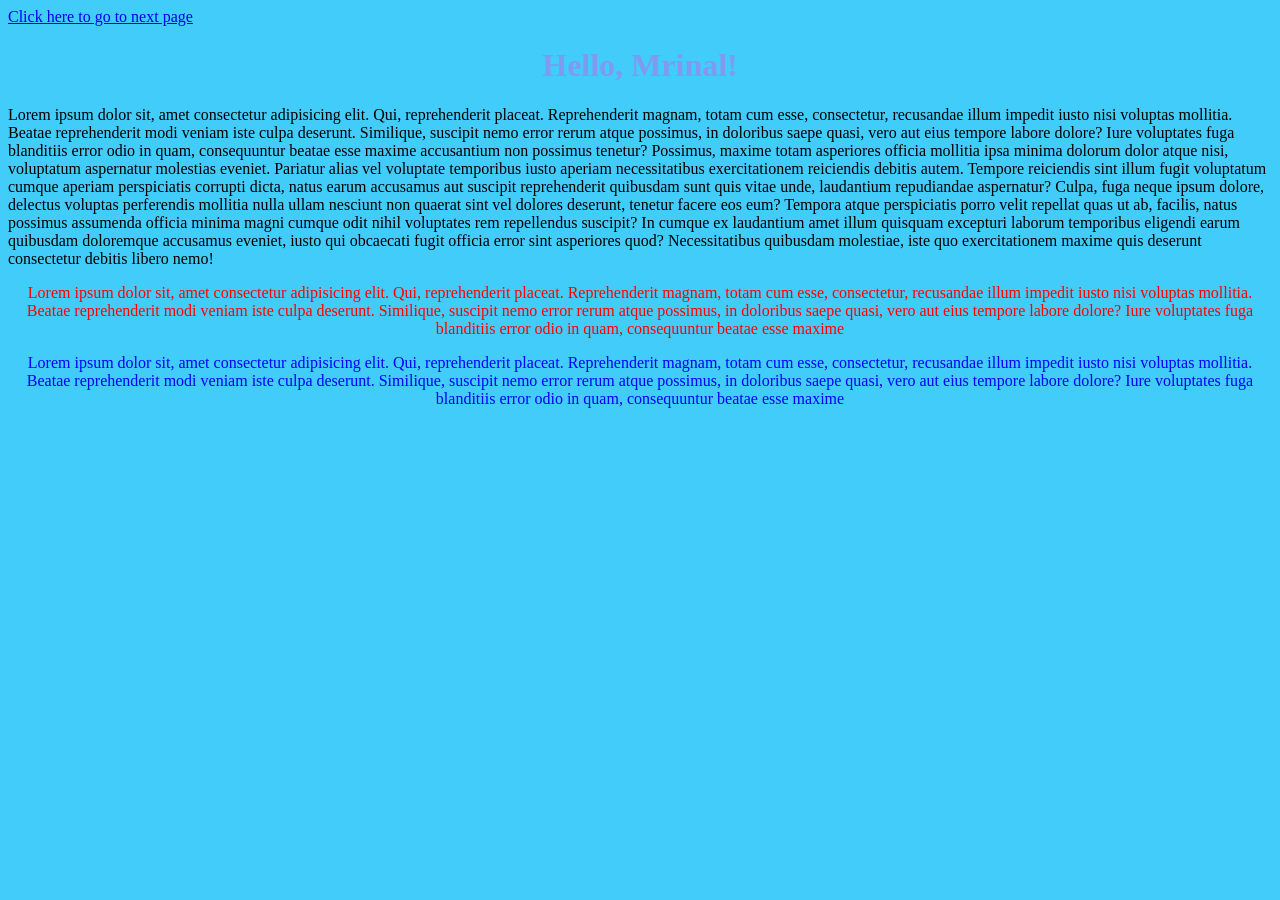
<file: index.html>
<!--in this file we see internal css-->


<!DOCTYPE html>
<html lang="en">

<head>
    <meta charset="UTF-8">
    <meta name="viewport" content="width=device-width, initial-scale=1.0">
    <title>Document</title>
      <a href="externalTopic.html">Click here to go to next page</a>

    <style>
      /*this is internal CSS*/  
        body {
            background-color: rgb(66, 204, 250);     
        }

        h1 {
            color: rgb(127, 154, 241);
            text-align: center;
        }

        .p2 {
            color: rgb(255, 0, 0); /*class selector*/
            text-align: center;
        }

        #p3 {
            color: rgb(0, 0, 255);  /*id selector*/
            text-align: center;
        }
</style>

</head>

<body>
    <h1>Hello, Mrinal!</h1>
    <P>Lorem ipsum dolor sit, amet consectetur adipisicing elit. Qui, reprehenderit placeat. Reprehenderit magnam, totam
        cum esse, consectetur, recusandae illum impedit iusto nisi voluptas mollitia. Beatae reprehenderit modi veniam
        iste culpa deserunt. Similique, suscipit nemo error rerum atque possimus, in doloribus saepe quasi, vero aut
        eius tempore labore dolore? Iure voluptates fuga blanditiis error odio in quam, consequuntur beatae esse maxime
        accusantium non possimus tenetur? Possimus, maxime totam asperiores officia mollitia ipsa minima dolorum dolor
        atque nisi, voluptatum aspernatur molestias eveniet. Pariatur alias vel voluptate temporibus iusto aperiam
        necessitatibus exercitationem reiciendis debitis autem. Tempore reiciendis sint illum fugit voluptatum cumque
        aperiam perspiciatis corrupti dicta, natus earum accusamus aut suscipit reprehenderit quibusdam sunt quis vitae
        unde, laudantium repudiandae aspernatur? Culpa, fuga neque ipsum dolore, delectus voluptas perferendis mollitia
        nulla ullam nesciunt non quaerat sint vel dolores deserunt, tenetur facere eos eum? Tempora atque perspiciatis
        porro velit repellat quas ut ab, facilis, natus possimus assumenda officia minima magni cumque odit nihil
        voluptates rem repellendus suscipit? In cumque ex laudantium amet illum quisquam excepturi laborum temporibus
        eligendi earum quibusdam doloremque accusamus eveniet, iusto qui obcaecati fugit officia error sint asperiores
        quod? Necessitatibus quibusdam molestiae, iste quo exercitationem maxime quis deserunt consectetur debitis
        libero nemo!</P>

    
        <P class="p2">Lorem ipsum dolor sit, amet consectetur adipisicing elit. Qui, reprehenderit placeat. Reprehenderit magnam, totam
        cum esse, consectetur, recusandae illum impedit iusto nisi voluptas mollitia. Beatae reprehenderit modi veniam
        iste culpa deserunt. Similique, suscipit nemo error rerum atque possimus, in doloribus saepe quasi, vero aut
        eius tempore labore dolore? Iure voluptates fuga blanditiis error odio in quam, consequuntur beatae esse maxime
       </P>

       <P id="p3">Lorem ipsum dolor sit, amet consectetur adipisicing elit. Qui, reprehenderit placeat. Reprehenderit magnam, totam
        cum esse, consectetur, recusandae illum impedit iusto nisi voluptas mollitia. Beatae reprehenderit modi veniam
        iste culpa deserunt. Similique, suscipit nemo error rerum atque possimus, in doloribus saepe quasi, vero aut
        eius tempore labore dolore? Iure voluptates fuga blanditiis error odio in quam, consequuntur beatae esse maxime
       </P>
</body>

</html>
</file>
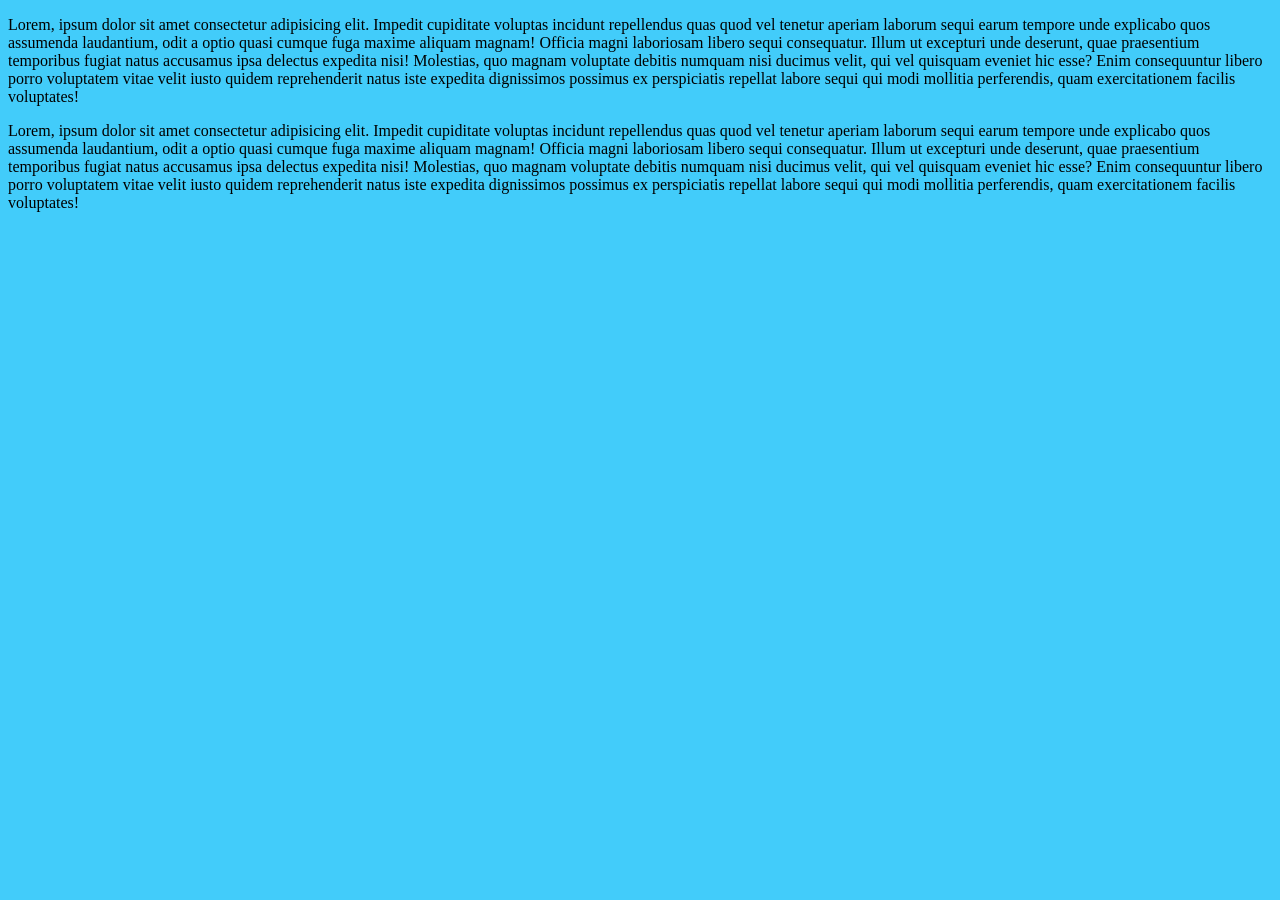
<file: externalTopic.html>
<!--in this file we see External css-->



<!DOCTYPE html>
<html lang="en">

<head>
    <meta charset="UTF-8">
    <meta name="viewport" content="width=device-width, initial-scale=1.0">
    <title>Document</title>
    <link rel="stylesheet" href="style.css">

</head>

<body>
    <P>Lorem, ipsum dolor sit amet consectetur adipisicing elit. Impedit cupiditate voluptas incidunt repellendus quas
        quod vel tenetur aperiam laborum sequi earum tempore unde explicabo quos assumenda laudantium, odit a optio
        quasi cumque fuga maxime aliquam magnam! Officia magni laboriosam libero sequi consequatur. Illum ut excepturi
        unde deserunt, quae praesentium temporibus fugiat natus accusamus ipsa delectus expedita nisi! Molestias, quo
        magnam voluptate debitis numquam nisi ducimus velit, qui vel quisquam eveniet hic esse? Enim consequuntur libero
        porro voluptatem vitae velit iusto quidem reprehenderit natus iste expedita dignissimos possimus ex perspiciatis
        repellat labore sequi qui modi mollitia perferendis, quam exercitationem facilis voluptates!</P>


        <P>Lorem, ipsum dolor sit amet consectetur adipisicing elit. Impedit cupiditate voluptas incidunt repellendus quas
        quod vel tenetur aperiam laborum sequi earum tempore unde explicabo quos assumenda laudantium, odit a optio
        quasi cumque fuga maxime aliquam magnam! Officia magni laboriosam libero sequi consequatur. Illum ut excepturi
        unde deserunt, quae praesentium temporibus fugiat natus accusamus ipsa delectus expedita nisi! Molestias, quo
        magnam voluptate debitis numquam nisi ducimus velit, qui vel quisquam eveniet hic esse? Enim consequuntur libero
        porro voluptatem vitae velit iusto quidem reprehenderit natus iste expedita dignissimos possimus ex perspiciatis
        repellat labore sequi qui modi mollitia perferendis, quam exercitationem facilis voluptates!</P>

</body>

</html>
</file>
<file: style.css>
body {
            background-color: rgb(66, 204, 250);     
        }
</file>
